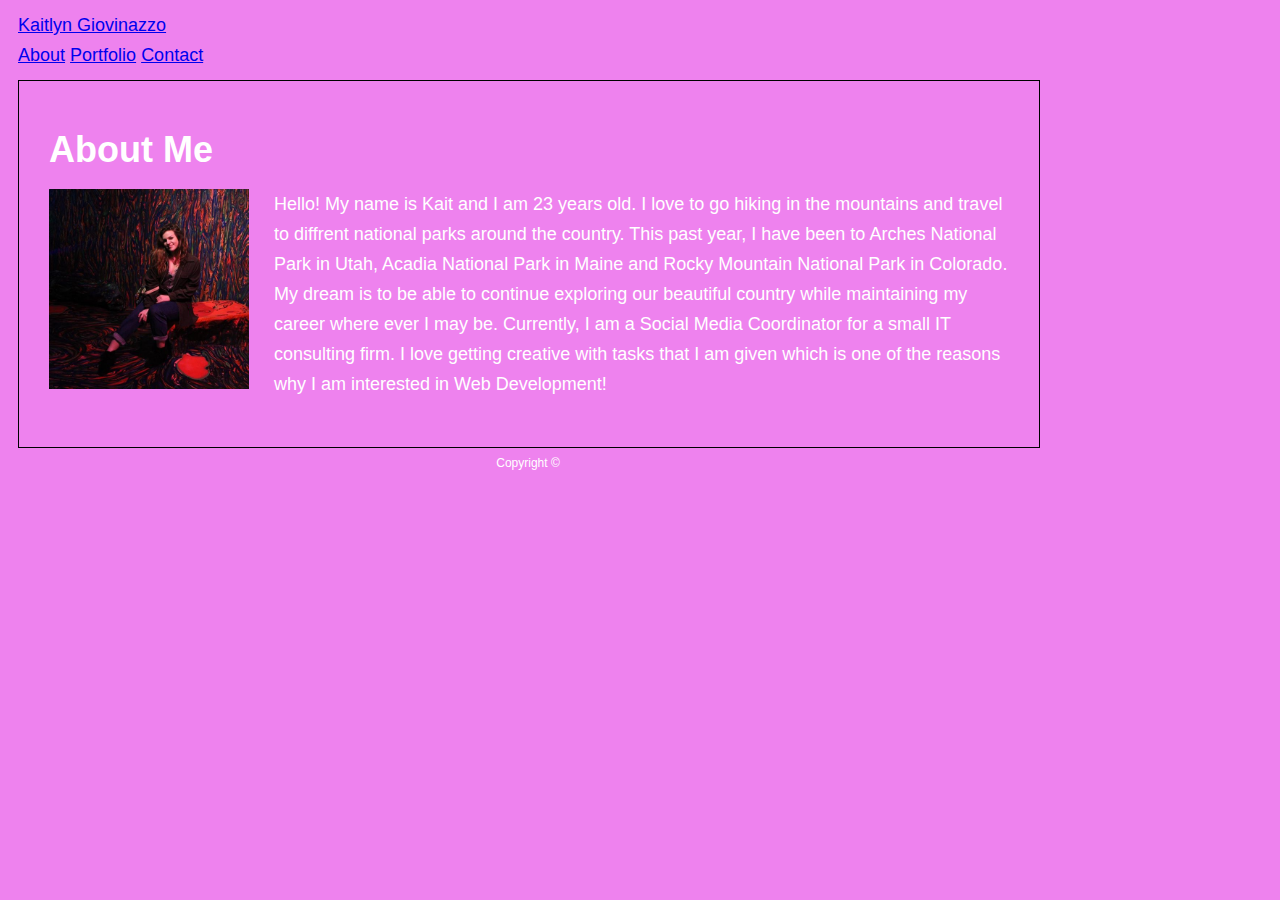
<file: index.html>
<!DOCTYPE html>
<html lang="en">
<head>
    <meta charset="UTF-8">
    <meta name="viewport" content="width=device-width, initial-scale=1.0">
    <meta http-equiv="X-UA-Compatible" content="ie=edge">
    <title>About | Kaitlyn Giovinazzo</title>
    <link rel="stylesheet" href="assets/css/style.css">
</head>
<body>
    <header id="mainheader">
        <div class="content">
            <a href="index.html" id="heading">Kaitlyn Giovinazzo</a>
            <nav>
                <a href="index.html">About</a>
                <a href="portfolio.html">Portfolio</a>
                <a href="contact.html">Contact</a>
            </nav>
        </div>
    </header>
    <div id="main-content" class="content">
        <section class="main-section">
            <h1>About Me</h1>

            <img src="assets/images/Studentbiopic.jpg" class="my-image" alt="Kaitlyn Giovinazzo">

            <p>Hello! My name is Kait and I am 23 years old. I love to go hiking in the mountains and travel to diffrent national parks around the country. This past year, I have been to Arches National Park in Utah, Acadia National Park in Maine and Rocky Mountain National Park in Colorado. My dream is to be able to continue exploring our beautiful country while maintaining my career where ever I may be. Currently, I am a Social Media Coordinator for a small IT consulting firm. I love getting creative with tasks that I am given which is one of the reasons why I am interested in Web Development!</p>
        </section>
    </div>

    <footer>
        <div class="content">
            Copyright &copy;
        </div>
    </footer>
</body>
</html>
</file>
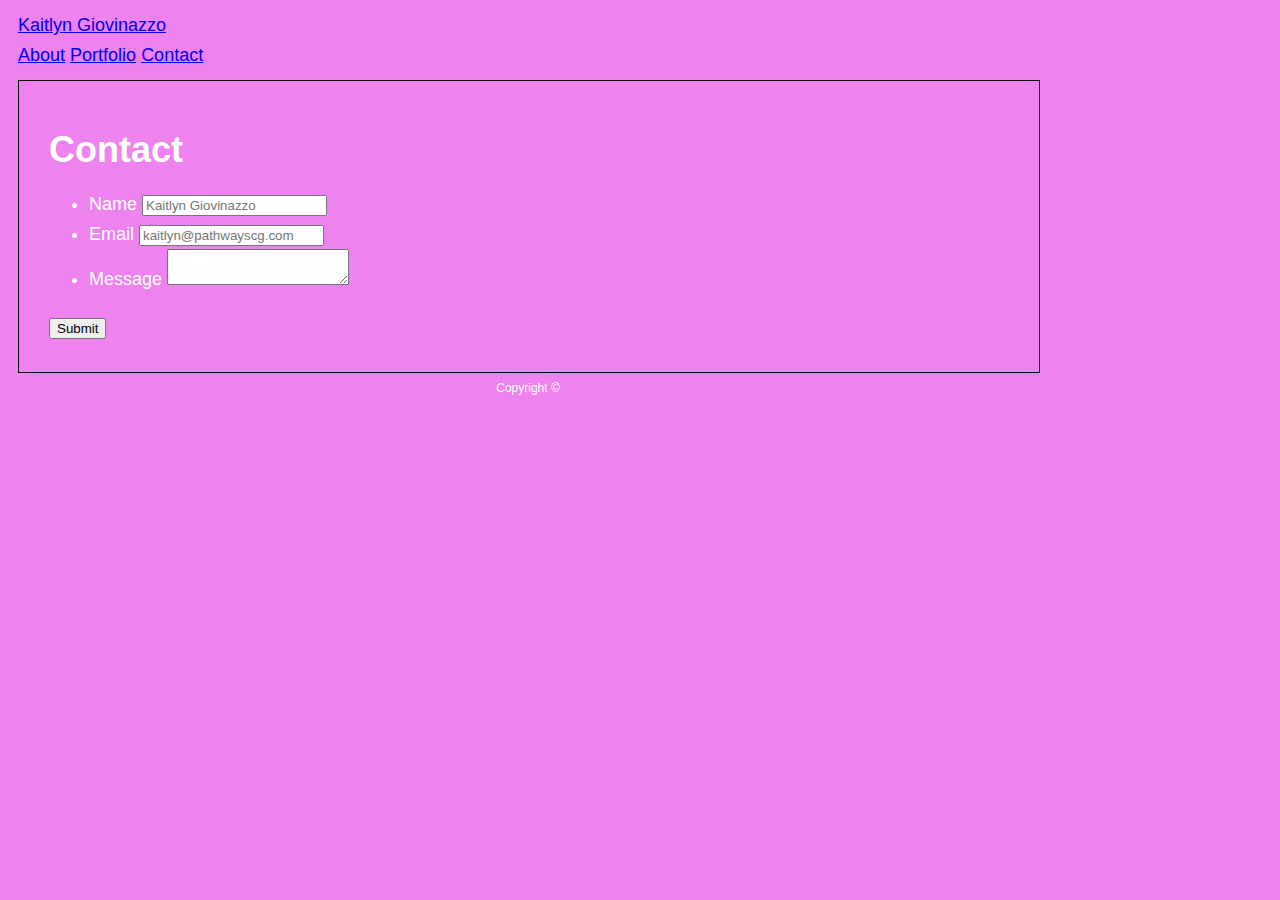
<file: contact.html>
<!DOCTYPE html>
<html lang="en">
<head>
    <meta charset="UTF-8">
    <meta name="viewport" content="width=device-width, initial-scale=1.0">
    <meta http-equiv="X-UA-Compatible" content="ie=edge">
    <title>Contact | Kaitlyn Giovinazzo</title>
    <link rel="stylesheet" href="assets/css/style.css">
</head>

<body>

    <header id="mainheader">
        <div class="content">
            <a href="index.html" id="heading">Kaitlyn Giovinazzo</a>
            <nav>
                <a href="index.html">About</a>
                <a href="portfolio.html">Portfolio</a>
                <a href="contact.html">Contact</a>
            </nav>
        </div>
    </header>

    <div id="main-content" class="content">
        <section class="main-section">
            <h1>Contact</h1>

            <form id="contact-form">
                <ul>
                    <li>
                        <label for="name">Name</label>
                        <input type="text" id="name" name="name" placeholder="Kaitlyn Giovinazzo" required="required">
                    </li>
                    <li>
                        <label for="email">Email</label>
                        <input type="email" id="email" name="email" placeholder="kaitlyn@pathwayscg.com" required="required">
                    </li>
                    <li>
                        <label for="message">Message</label>
                        <textarea id="message" name="message" required="required"></textarea>
                    </li>
                </ul>
                <input type="submit">
            </form>

        </section>

    </div>

    <footer>
        <div class="content">
            Copyright &copy;
        </div>
    </footer>
</body>

</html>
</file>
<file: assets/css/style.css>
body {
    font-family: Verdana, Geneva, Tahoma, sans-serif;
    font-size: 18px;
    line-height: 30px;
    color: white;
    background: violet;
}

.content {
    width: 100%;
    max-width: 960px;
    margin: 10px;
}

#mainheading {
    position: fixed;
    width: 100%;
    margin: 30px;
    color: #cccccc;
    background: #ffffff;
    border-bottom: 2px solid white;
}

footer {
    padding: 30px;
    font-size: 12px;
    text-align: center;
    border-top: 8px;
    height: 50px;
}

.my-image {
    float: left;
    width: 200px;
    height: 200px;
    margin-right: 25px;
    margin-bottom: 25px;
}

.main-section {
    float: left;
    width: 100%;
    padding: 30px;
    border: 1px solid black;
}
</file>
